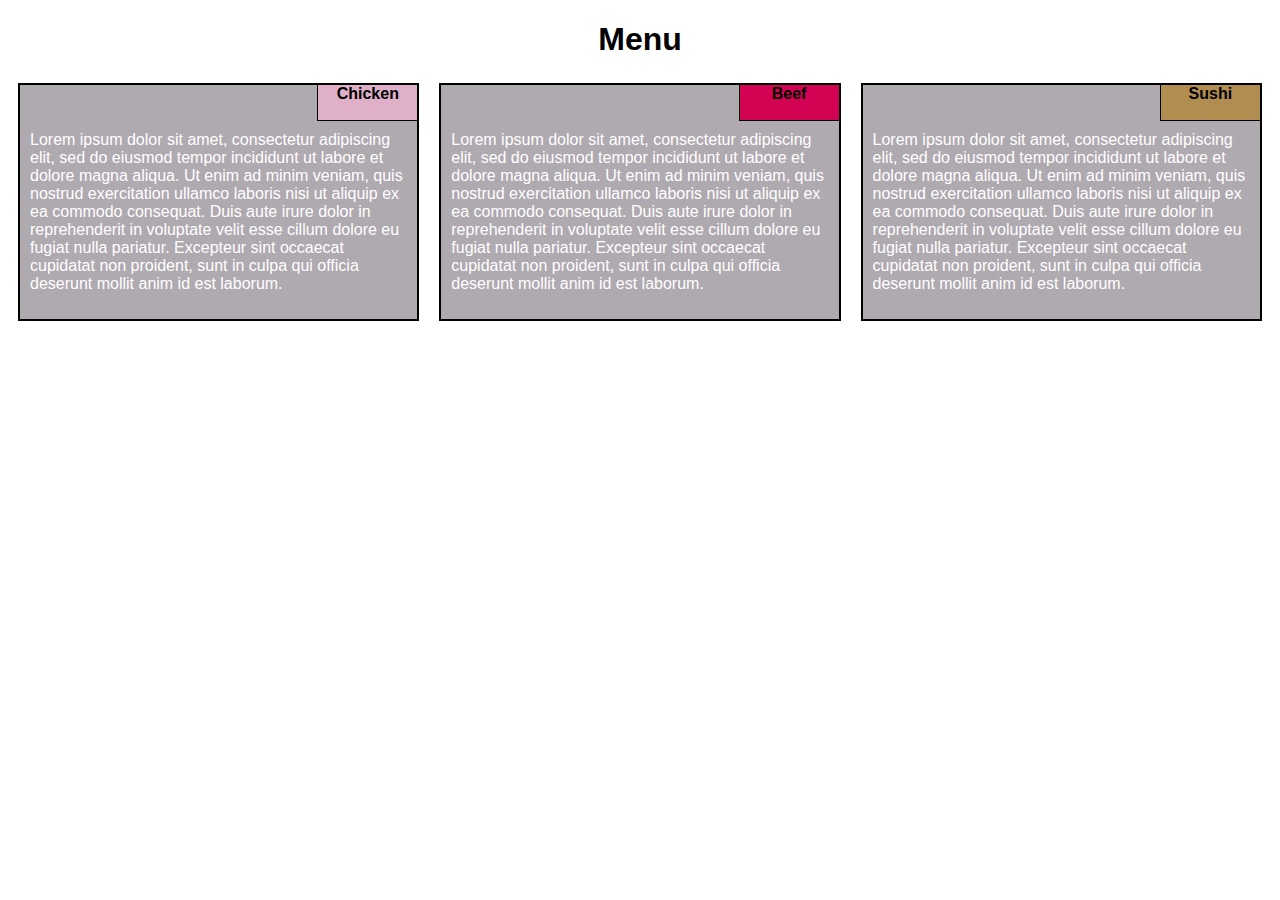
<file: module2-solution/index.html>
<!doctype html>
<html>
  <link rel="stylesheet" href="css/mystyle.css">
  <head></head>
  
  <body>
     
    <h1>Menu</h1>

<div class="row">
  <div class="col-lg-4 col-md-6 col-sm-12">
    <div class="box">
    <div id="t1">Chicken</div>
    <p>Lorem ipsum dolor sit amet, consectetur adipiscing elit, sed do eiusmod tempor incididunt ut labore et dolore magna aliqua. Ut enim ad minim veniam, quis nostrud exercitation ullamco laboris nisi ut aliquip ex ea commodo consequat. Duis aute irure dolor in reprehenderit in voluptate velit esse cillum dolore eu fugiat nulla pariatur. Excepteur sint occaecat cupidatat non proident, sunt in culpa qui officia deserunt mollit anim id est laborum.</p>
</div>
  </div>
  
  <div class="col-lg-4 col-md-6 col-sm-12">
    <div class="box">
     <div id="t2">Beef</div>
    <p>Lorem ipsum dolor sit amet, consectetur adipiscing elit, sed do eiusmod tempor incididunt ut labore et dolore magna aliqua. Ut enim ad minim veniam, quis nostrud exercitation ullamco laboris nisi ut aliquip ex ea commodo consequat. Duis aute irure dolor in reprehenderit in voluptate velit esse cillum dolore eu fugiat nulla pariatur. Excepteur sint occaecat cupidatat non proident, sunt in culpa qui officia deserunt mollit anim id est laborum.</p>
</div>
  </div>
  
  <div class="col-lg-4 col-md-12 col-sm-12">
    <div class="box">
      <div id="t3">Sushi</div>
    <p>Lorem ipsum dolor sit amet, consectetur adipiscing elit, sed do eiusmod tempor incididunt ut labore et dolore magna aliqua. Ut enim ad minim veniam, quis nostrud exercitation ullamco laboris nisi ut aliquip ex ea commodo consequat. Duis aute irure dolor in reprehenderit in voluptate velit esse cillum dolore eu fugiat nulla pariatur. Excepteur sint occaecat cupidatat non proident, sunt in culpa qui officia deserunt mollit anim id est laborum.</p></div>

 </div>
</div>
  </body>
  </html>
</file>
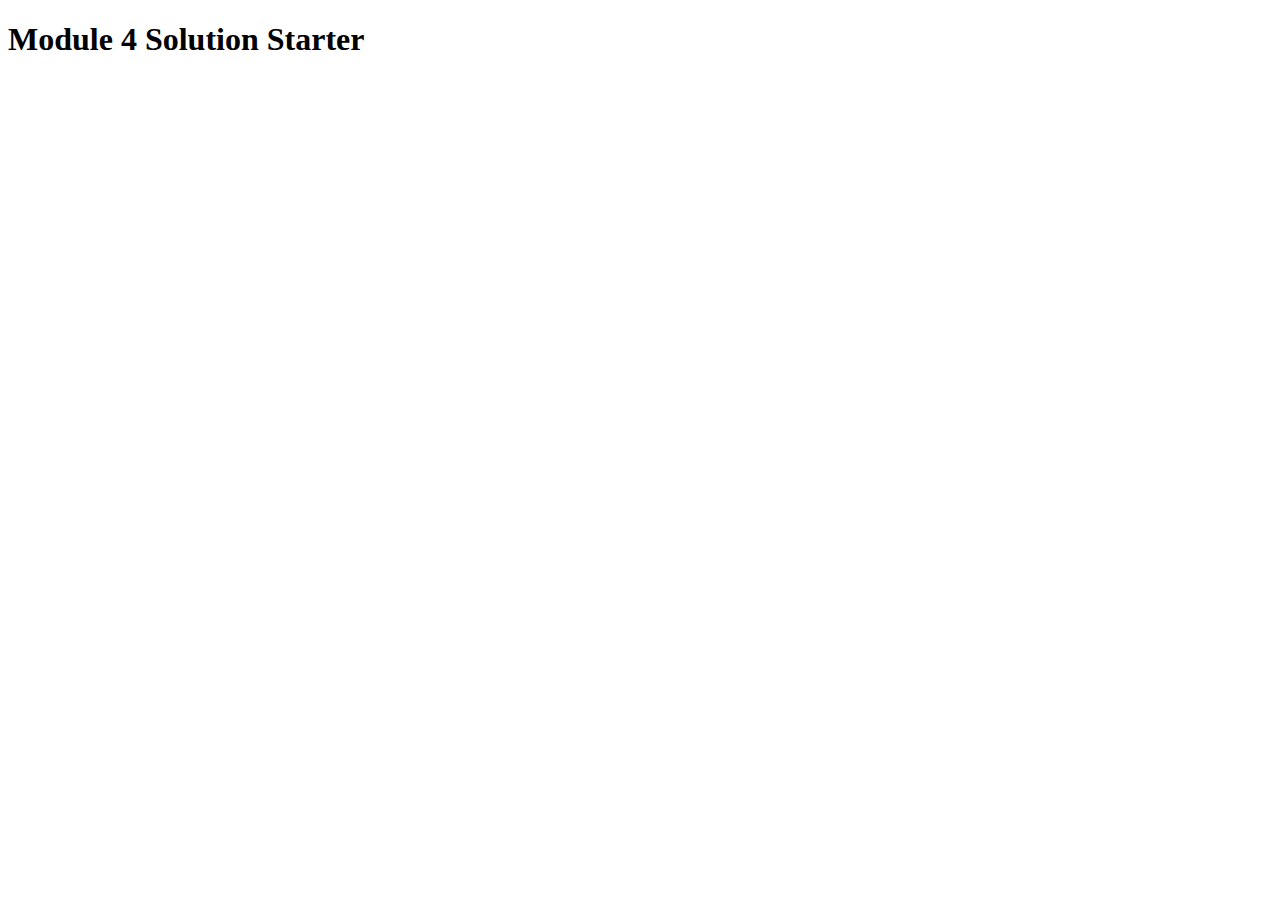
<file: module4-solution/index.html>
<!DOCTYPE html>
<html>
<head>
  <meta charset="utf-8">
  <title>Module 4 Solution Starter</title>
  <script src="SpeakHello.js"></script>
  <script src="SpeakGoodBye.js"></script>
  <script src="script.js"></script>
</head>
<body>
  <h1>Module 4 Solution Starter</h1>
</body>
</html>
</file>
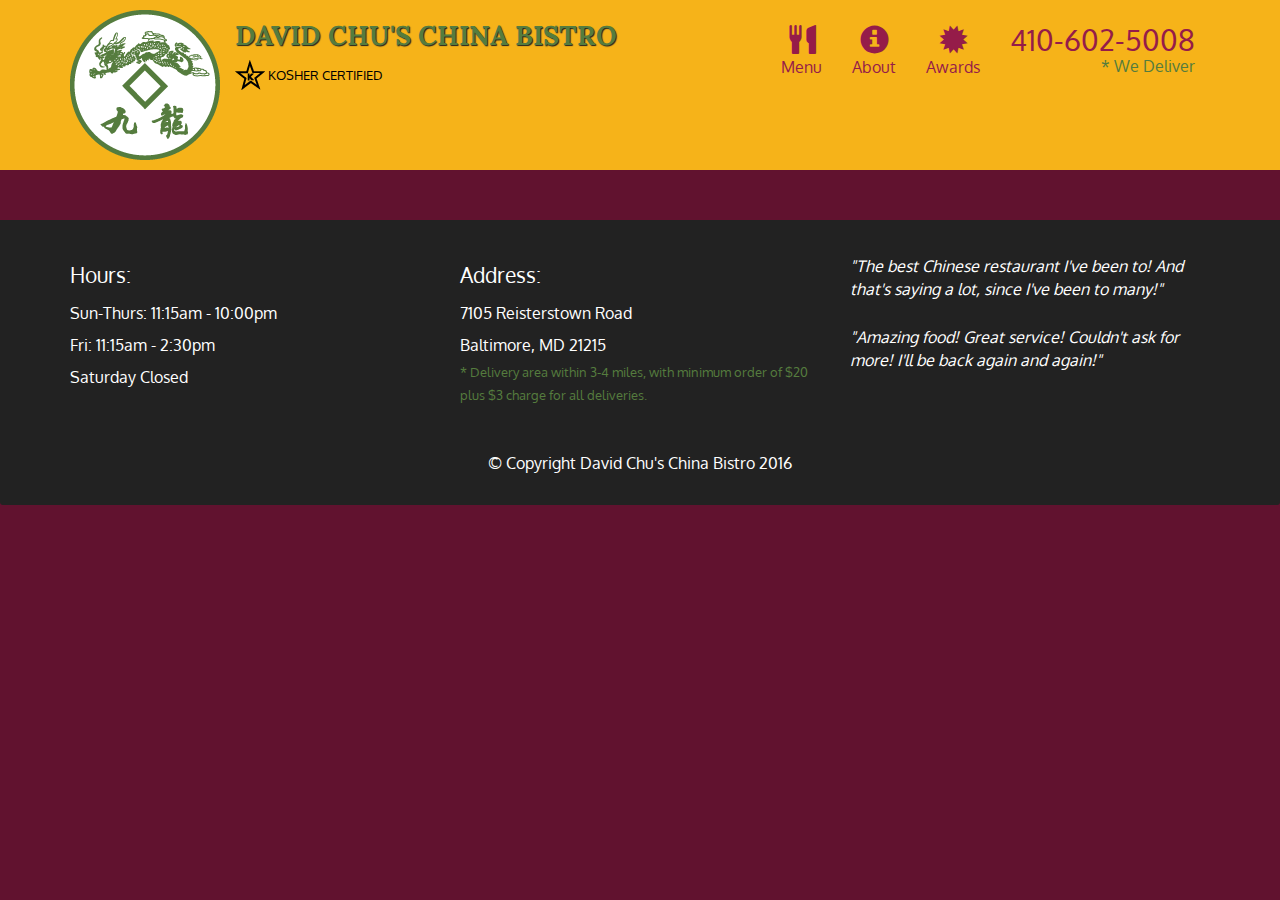
<file: module5-solution - Copy/index.html>
<!doctype html>
<html lang="en">
  <head>
    <meta charset="utf-8">
    <meta http-equiv="X-UA-Compatible" content="IE=edge">
    <meta name="viewport" content="width=device-width, initial-scale=1">
    <title>David Chu's China Bistro</title>
    <link rel="stylesheet" href="css/bootstrap.min.css">
    <link rel="stylesheet" href="css/styles.css">
    <link href='https://fonts.googleapis.com/css?family=Oxygen:400,300,700' rel='stylesheet' type='text/css'>
    <link href='https://fonts.googleapis.com/css?family=Lora' rel='stylesheet' type='text/css'>
  </head>
<body>
  <header>
    <nav id="header-nav" class="navbar navbar-default">
      <div class="container">
        <div class="navbar-header">
          <a href="index.html" class="pull-left visible-md visible-lg">
            <div id="logo-img" alt="Logo image"></div>
          </a>

          <div class="navbar-brand">
            <a href="index.html"><h1>David Chu's China Bistro</h1></a>
            <p>
              <img src="images/star-k-logo.png" alt="Kosher certification">
              <span>Kosher Certified</span>
            </p>
          </div>

          <button id="navbarToggle" type="button" class="navbar-toggle collapsed" data-toggle="collapse" data-target="#collapsable-nav" aria-expanded="false">
            <span class="sr-only">Toggle navigation</span>
            <span class="icon-bar"></span>
            <span class="icon-bar"></span>
            <span class="icon-bar"></span>
          </button>
        </div>
        
        <div id="collapsable-nav" class="collapse navbar-collapse">
           <ul id="nav-list" class="nav navbar-nav navbar-right">
            <li id="navHomeButton" class="visible-xs active">
              <a href="index.html">
                <span class="glyphicon glyphicon-home"></span> Home</a>
            </li>
            <li id="navMenuButton">
              <a href="#" onclick="$dc.loadMenuCategories();">
                <span class="glyphicon glyphicon-cutlery"></span><br class="hidden-xs"> Menu</a>
            </li>
            <li>
              <a href="#">
                <span class="glyphicon glyphicon-info-sign"></span><br class="hidden-xs"> About</a>
            </li>
            <li>
              <a href="#">
                <span class="glyphicon glyphicon-certificate"></span><br class="hidden-xs"> Awards</a>
            </li>
            <li id="phone" class="hidden-xs">
              <a href="tel:410-602-5008">
                <span>410-602-5008</span></a><div>* We Deliver</div>
            </li>
          </ul><!-- #nav-list -->
        </div><!-- .collapse .navbar-collapse -->
      </div><!-- .container -->
    </nav><!-- #header-nav -->
  </header>

  <div id="call-btn" class="visible-xs">
    <a class="btn" href="tel:410-602-5008">
    <span class="glyphicon glyphicon-earphone"></span>
    410-602-5008
    </a>
  </div>
  <div id="xs-deliver" class="text-center visible-xs">* We Deliver</div>

  <div id="main-content" class="container"></div>

  <footer class="panel-footer">
    <div class="container">
      <div class="row">
        <section id="hours" class="col-sm-4">
          <span>Hours:</span><br>
          Sun-Thurs: 11:15am - 10:00pm<br>
          Fri: 11:15am - 2:30pm<br>
          Saturday Closed
          <hr class="visible-xs">
        </section>
        <section id="address" class="col-sm-4">
          <span>Address:</span><br>
          7105 Reisterstown Road<br>
          Baltimore, MD 21215
          <p>* Delivery area within 3-4 miles, with minimum order of $20 plus $3 charge for all deliveries.</p>
          <hr class="visible-xs">
        </section>
        <section id="testimonials" class="col-sm-4">
          <p>"The best Chinese restaurant I've been to! And that's saying a lot, since I've been to many!"</p>
          <p>"Amazing food! Great service! Couldn't ask for more! I'll be back again and again!"</p>
        </section>
      </div>
      <div class="text-center">&copy; Copyright David Chu's China Bistro 2016</div>
    </div>
  </footer>

  <!-- jQuery (Bootstrap JS plugins depend on it) -->
  <script src="js/jquery-2.1.4.min.js"></script>
  <script src="js/bootstrap.min.js"></script>
  <script src="js/ajax-utils.js"></script>
  <script src="js/script.js"></script>
</body>
</html>
</file>
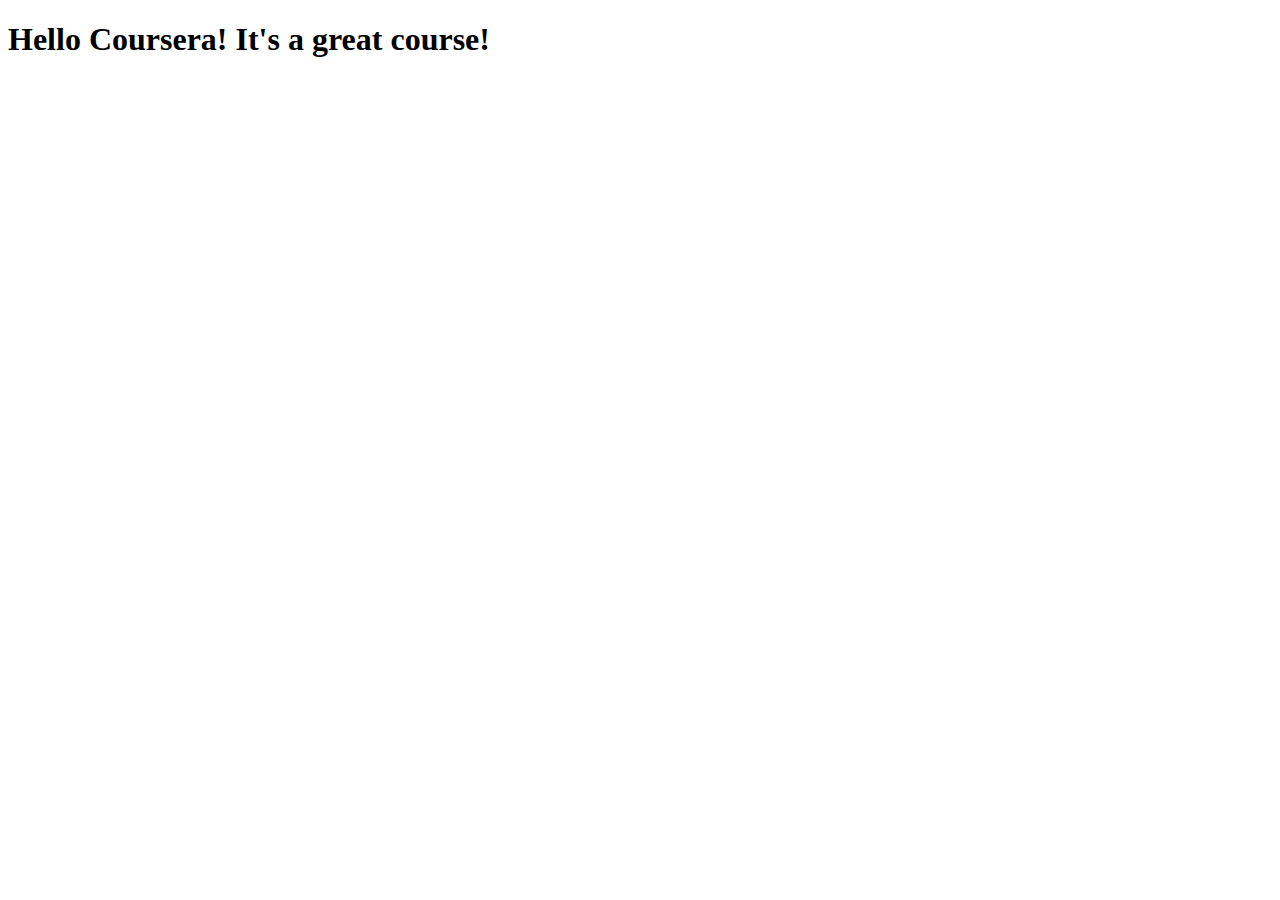
<file: site/index.html>
<!DOCTYPE html>
<html>
<head>
	<meta charset="utf-8">
	<meta name="viewport" content="width=device-width, initial-scale=1">
	<title>Hello Coursera!</title>
</head>
<body>
<h1>Hello Coursera! It's a great course!</h1>
</body>
</html>
</file>
<file: module2-solution/css/mystyle.css>
* {
  box-sizing: border-box;
   font-family: Helvetica;
}
h1 {
  margin-bottom: 15px;
  text-align: center;
  font-size: 75%;
  font-size: 2em;
}

p {
  background-color: #afa9b0;
  width: 100%;
  margin-right: 0px;
  margin-left: 0px;
  /*font-family: Helvetica;*/
  color: white;
  clear: right;
  padding: 10px;
  overflow: visible;

}
.box{
  background-color: #afa9b0;
  border: 2px solid black;
}
#t1 {
  background: #dfb0c8;
  color: #000000;
    font-weight: bolder;
    position: top-right;
  float: right;
  clear: left;
  width: 100px;
  height: 36px;
  text-align: center;
  border-left: 1px solid black;
  border-right: 0px solid black;
  border-bottom: 1px solid black;
  border-top: 0px;
}
#t2 {
  background:#d20352;
  color: #000000;
  font-weight: bolder;
  position: top-right;
  float: right;
  width: 100px;
  height: 36px;
  text-align: center;
  border-left: 1px solid black;
  border-right: 0px solid black;
  border-bottom: 1px solid black;
  border-top: 0px solid black;
}
#t3 {
  background: #b28d52;
  color: #000000;
  font-weight: bolder;
  position: top-right;
  float: right;
  width: 100px;
  height: 36px;
  text-align: center;
  border-left: 1px solid black;
  border-right: 0px solid black;
  border-bottom: 1px solid black;
  border-top: 0px;
}

}
/* Simple Responsive Framework. */
.row {
  width: 100%;



}

/********** Large devices only **********/
@media (min-width: 992px) {
  .col-lg-1, .col-lg-2, .col-lg-3, .col-lg-4, .col-lg-5, .col-lg-6, .col-lg-7, .col-lg-8, .col-lg-9, .col-lg-10, .col-lg-11, .col-lg-12 {
    float: left;
 padding: 10px;


  }
  .col-lg-1 {
    width: 8.33%;
  }
  .col-lg-2 {
    width: 16.66%;
  }
  .col-lg-3 {
    width: 25%;
  }
  .col-lg-4 {
    width: 33.33%;
  }
  .col-lg-5 {
    width: 41.66%;
  }
  .col-lg-6 {
    width: 50%;
  }
  .col-lg-7 {
    width: 58.33%;
  }
  .col-lg-8 {
    width: 66.66%;
  }
  .col-lg-9 {
    width: 74.99%;
  }
  .col-lg-10 {
    width: 83.33%;
  }
  .col-lg-11 {
    width: 91.66%;
  }
  .col-lg-12 {
    width: 100%;
  }
}

/********** Medium devices only **********/
@media (min-width: 768px) and (max-width: 991px) {
  .col-md-1, .col-md-2, .col-md-3, .col-md-4, .col-md-5, .col-md-6, .col-md-7, .col-md-8, .col-md-9, .col-md-10, .col-md-11, .col-md-12 {
    float: left;
    
      padding: 10px;
    
  }
  .col-md-1 {
    width: 8.33%;
  }
  .col-md-2 {
    width: 16.66%;
  }
  .col-md-3 {
    width: 25%;
  }
  .col-md-4 {
    width: 33.33%;
  }
  .col-md-5 {
    width: 41.66%;
  }
  .col-md-6 {
    width: 50%;
  }
  .col-md-7 {
    width: 58.33%;
  }
  .col-md-8 {
    width: 66.66%;
  }
  .col-md-9 {
    width: 74.99%;
  }
  .col-md-10 {
    width: 83.33%;
  }
  .col-md-11 {
    width: 91.66%;
  }
  .col-md-12 {
    width: 100%;
  }
}

/********** Mobile devices only **********/
@media (max-width: 767px) {
  .col-sm-1, .col-sm-2, .col-sm-3, .col-sm-4, .col-sm-5, .col-sm-6, .col-sm-7, .col-sm-8, .col-sm-9, .col-sm-10, .col-sm-11, .col-sm-12 {
    float: left;
    
     padding: 10px;
   
  }
  .col-sm-1 {
    width: 8.33%;
  }
  .col-sm-2 {
    width: 16.66%;
  }
  .col-sm-3 {
    width: 25%;
  }
  .col-sm-4 {
    width: 33.33%;
  }
  .col-sm-5 {
    width: 41.66%;
  }
  .col-sm-6 {
    width: 50%;
  }
  .col-sm-7 {
    width: 58.33%;
  }
  .col-sm-8 {
    width: 66.66%;
  }
  .col-sm-9 {
    width: 74.99%;
  }
  .col-sm-10 {
    width: 83.33%;
  }
  .col-sm-11 {
    width: 91.66%;
  }
  .col-sm-12 {
    width: 100%;
  }
}
</file>
<file: module5-solution - Copy/css/styles.css>
body {
  font-size: 16px;
  color: #fff;
  background-color: #61122f;
  font-family: 'Oxygen', sans-serif;
}

/** HEADER **/
#header-nav {
  background-color: #f6b319;
  border-radius: 0;
  border: 0;
}

#logo-img {
  background: url('../images/restaurant-logo_large.png') no-repeat;
  width: 150px;
  height: 150px;
  margin: 10px 15px 10px 0;
}

.navbar-brand {
  padding-top: 25px;
}
.navbar-brand h1 { /* Restaurant name */
  font-family: 'Lora', serif;
  color: #557c3e;
  font-size: 1.5em;
  text-transform: uppercase;
  font-weight: bold;
  text-shadow: 1px 1px 1px #222;
  margin-top: 0;
  margin-bottom: 0;
  line-height: .75;
}
.navbar-brand a:hover, .navbar-brand a:focus {
  text-decoration: none;
}
.navbar-brand p { /* Kosher cert */
  color: #000;
  text-transform: uppercase;
  font-size: .7em;
  margin-top: 15px;
}
.navbar-brand p span { /* Star-K */
  vertical-align: middle;
}

#nav-list {
  margin-top: 10px;
}
#nav-list a {
  color: #951C49;
  text-align: center;
}
#nav-list a:hover {
  background: #E7E7E7;
}
#nav-list a span {
  font-size: 1.8em;
}

#phone {
  margin-top: 5px;
}
#phone a { /* Phone number */
  text-align: right;
  padding-bottom: 0;
}
#phone div { /* We Deliver */
  color: #557c3e;
  text-align: right;
  padding-right: 15px;
}

.navbar-header button.navbar-toggle, .navbar-header .icon-bar {
  border: 1px solid #61122f;
}
.navbar-header button.navbar-toggle {
  clear: both;
  margin-top: -30px;
}
/* END HEADER */

/* FOOTER */
.panel-footer {
  margin-top: 30px;
  padding-top: 35px;
  padding-bottom: 30px;
  background-color: #222;
  border-top: 0;
}
.panel-footer div.row {
  margin-bottom: 35px;
}
#hours, #address {
  line-height: 2;
}
#hours > span, #address > span {
  font-size: 1.3em;
}
#address p {
  color: #557c3e;
  font-size: .8em;
  line-height: 1.8;
}
#testimonials {
  font-style: italic;
}
#testimonials p:nth-child(2) {
  margin-top: 25px;
}
/* END FOOTER */



/* HOME PAGE */
.container .jumbotron {
  box-shadow: 0 0 50px #3F0C1F;
  border: 2px solid #3F0C1F;
}

#menu-tile, #specials-tile, #map-tile {
  height: 250px;
  width: 100%;
  margin-bottom: 15px;
  position: relative;
  border: 2px solid #3F0C1F;
  overflow: hidden;
}
#menu-tile:hover, #specials-tile:hover, #map-tile:hover {
  box-shadow: 0 1px 5px 1px #cccccc;
}
#menu-tile {
  background: url('../images/menu-tile.jpg') no-repeat;
  background-position: center;
}
#specials-tile {
  background: url('../images/specials-tile.jpg') no-repeat;
  background-position: center;
}
#menu-tile span, #specials-tile span, #map-tile span {
  position: absolute;
  bottom: 0;
  right: 0;
  width: 100%;
  text-align: center;
  font-size: 1.6em;
  text-transform: uppercase;
  background-color: #000;
  color: #fff;
  opacity: .8;
}
/* END HOME PAGE */

/* MENU CATEGORIES PAGE */
.category-tile { 
  position: relative;
  border: 2px solid #3F0C1F;
  overflow: hidden;
  width: 200px;
  height: 200px;
  margin: 0 auto 15px;
}
.category-tile span {
  position: absolute;
  bottom: 0;
  right: 0;
  width: 100%;
  text-align: center;
  font-size: 1.2em;
  text-transform: uppercase;
  background-color: #000;
  color: #fff;
  opacity: .8;
}
.category-tile:hover {
  box-shadow: 0 1px 5px 1px #cccccc;
}

#menu-categories-title + div {
  margin-bottom: 50px;
}
/* END MENU CATEGORIES PAGE */

/* SINGLE CATEGORY PAGE */
.menu-item-tile {
  margin-bottom: 25px;
}
.menu-item-tile hr {
  width: 80%;
}
.menu-item-tile .menu-item-price {
  font-size: 1.1em;
  text-align: right;
  margin-top: -15px;
  margin-right: -15px;
}
.menu-item-tile .menu-item-price span {
  font-size: .6em;
}
.menu-item-photo {
  position: relative;
  border: 2px solid #3F0C1F; 
  overflow: hidden;
  padding: 0;
  margin-right: -15px;
  margin-left: auto;
  margin-bottom: 20px;
  max-width: 250px;
}
.menu-item-photo div {
  position: absolute;
  bottom: 0;
  right: 0;
  width: 80px;
  background-color: #557c3e;
  text-align: center;
}
.menu-item-description {
  padding-right: 30px;
}
h3.menu-item-title {
  margin: 0 0 10px;
}
.menu-item-details {
  font-size: .9em;
  font-style: italic;
}
/* END SINGLE CATEGORY PAGE */


/********** Large devices only **********/
@media (min-width: 1200px) {
  .container .jumbotron {
    background: url('../images/jumbotron_1200.jpg') no-repeat;
    height: 675px;
  }
}

/********** Medium devices only **********/
@media (min-width: 992px) and (max-width: 1199px) {
  /* Header */
  #logo-img {
    background: url('../images/restaurant-logo_medium.png') no-repeat;
    width: 100px;
    height: 100px;
    margin: 5px 5px 5px 0;
  }
  /* End Header */

  /* Home Page */
  .container .jumbotron {
    background: url('../images/jumbotron_992.jpg') no-repeat;
    height: 558px;
  }
  /* End Home Page */
}

/********** Small devices only **********/
@media (min-width: 768px) and (max-width: 991px) {
  /* Home Page */
  .container .jumbotron {
    background: url('../images/jumbotron_768.jpg') no-repeat;
    height: 432px;
  }
  /* End Home Page */
}

/********** Extra small devices only **********/
@media (max-width: 767px) {
  /* Header */
  .navbar-brand {
    padding-top: 10px;
    height: 80px;
  }
  .navbar-brand h1 { /* Restaurant name */
    padding-top: 10px;
    font-size: 5vw; /* 1vw = 1% of viewport width */
  }
  .navbar-brand p { /* Kosher cert */
    font-size: .6em;
    margin-top: 12px;
  }
  .navbar-brand p img { /* Star-K */
    height: 20px;
  }

  #collapsable-nav a { /* Collapsed nav menu text */
    font-size: 1.2em;
  }
  #collapsable-nav a span { /* Collapsed nav menu glyph */
    font-size: 1em;
    margin-right: 5px;
  }

  #call-btn > a {
    font-size: 1.5em;
    display: block;
    margin: 0 20px;
    padding: 10px;
    border: 2px solid #fff;
    background-color: #f6b319;
    color: #951c49;
  }
  #xs-deliver {
    margin-top: 5px;
    font-size: .7em;
    letter-spacing: .1em;
    text-transform: uppercase;
  }
  /* End Header */

  /* Footer */
  .panel-footer section {
    margin-bottom: 30px;
    text-align: center;
  }
  .panel-footer section:nth-child(3) {
    margin-bottom: 0; /* margin already exists on the whole row */
  }
  .panel-footer section hr {
    width: 50%;
  }
  /* End Footer */

  /* Home Page */
  .container .jumbotron {
    margin-top: 30px;
    padding: 0;
  }
  #menu-tile, #specials-tile {
    width: 360px;
    margin: 0 auto 15px;
  }

  .menu-item-photo {
    margin-right: auto;
  }
  .menu-item-tile .menu-item-price {
    text-align: center;
  }
  .menu-item-description {
    text-align: center;;
  }
}


/********** Super extra small devices Only :-) (e.g., iPhone 4) **********/
@media (max-width: 479px) {
  /* Header */
  .navbar-brand h1 { /* Restaurant name */
    padding-top: 5px;
    font-size: 6vw;
  }
  /* End Header */
  
  /* Home page */
  #menu-tile, #specials-tile {
    width: 280px;
    margin: 0 auto 15px;
  }

  .col-xxs-12 {
    position: relative;
    min-height: 1px;
    padding-right: 15px;
    padding-left: 15px;
    float: left;
    width: 100%;
  }
}
</file>
